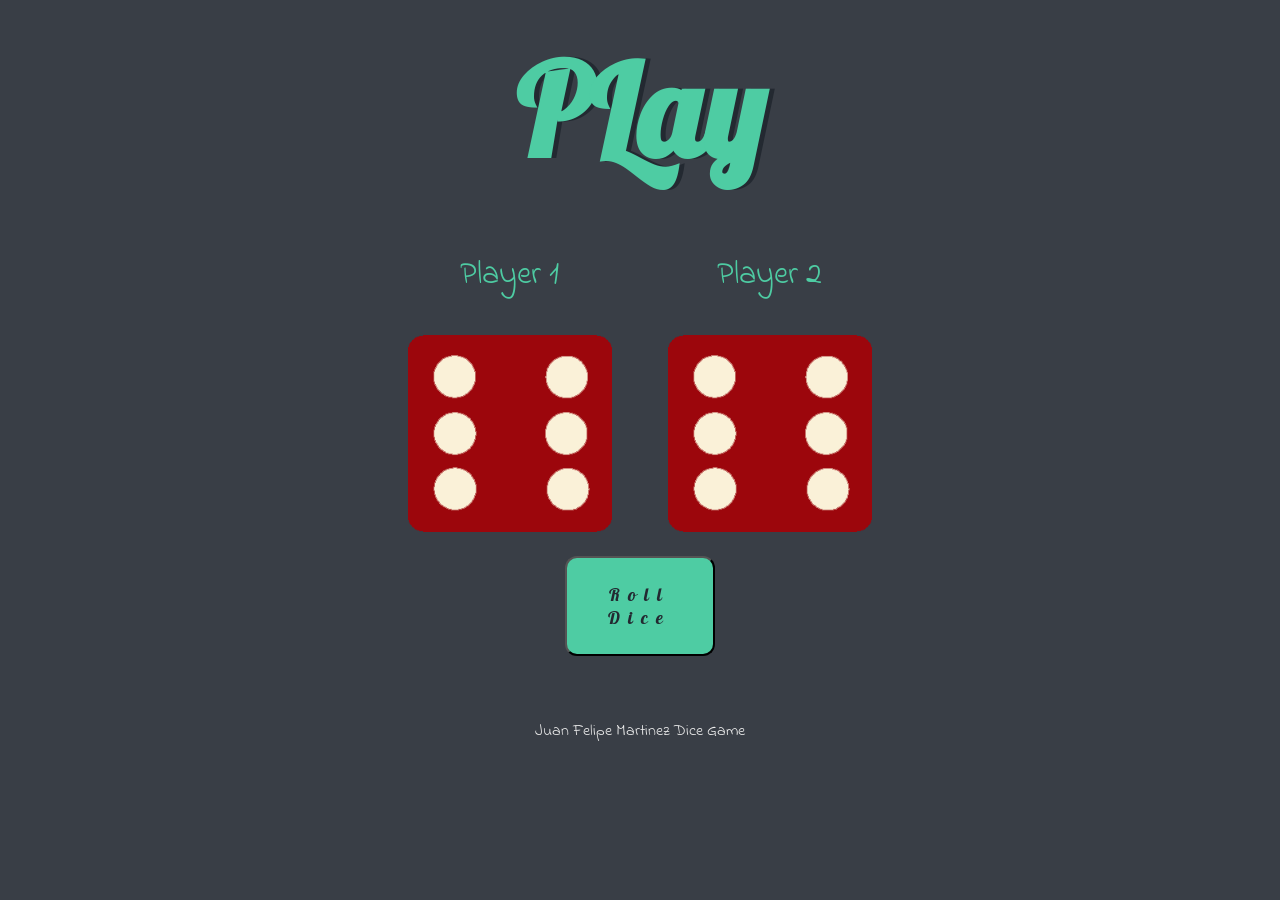
<file: index.html>
<!DOCTYPE html>
<html lang="en" dir="ltr">
  <head>
    <meta charset="utf-8">
    <title>Dicee</title>
    <link rel="stylesheet" href="styles.css">
    <link href="https://fonts.googleapis.com/css?family=Indie+Flower|Lobster" rel="stylesheet">

  </head>
  <body>

    <div class="container">
      <h1>PLay</h1>

      <div class="dice">
        <p>Player 1</p>
        <img class="img1" src="./images/dice6.png">
      </div>

      <div class="dice">
        <p>Player 2</p>
        <img class="img2" src="./images/dice6.png">
      </div>

    </div>
<div class="container">
    <button class="btn" onclick="tirarDados(0);">Roll Dice</button>
  </div>
  </body>
  <script src="./index.js" charset="utf-8"></script>
  <footer>
    Juan Felipe Martinez Dice Game
  </footer>
</html>
</file>
<file: styles.css>
.container {
  width: 70%;
  margin: auto;
  text-align: center;
}
.btn{
  height: 100px;
  width: 150px;
  margin-top: 1rem;
  background-color: #4ECCA3;
  color: #232931;
  font-family: 'Lobster';
  letter-spacing: 0.5rem;
  font-size: large;
  border-radius: 0.75rem;
}
.btn:hover{
  background-color: #232931;
  color: #4ECCA3;
  cursor: pointer;
}
.dice {
  text-align: center;
  display: inline-block;

}

body {
  background-color: #393E46;
}

h1 {
  margin: 30px;
  font-family: 'Lobster', cursive;
  text-shadow: 5px 0 #232931;
  font-size: 8rem;
  color: #4ECCA3;
}

p {
  font-size: 2rem;
  color: #4ECCA3;
  font-family: 'Indie Flower', cursive;
}

img {
  width: 80%;
}

footer {
  margin-top: 5%;
  color: #EEEEEE;
  text-align: center;
  font-family: 'Indie Flower', cursive;

}
</file>
